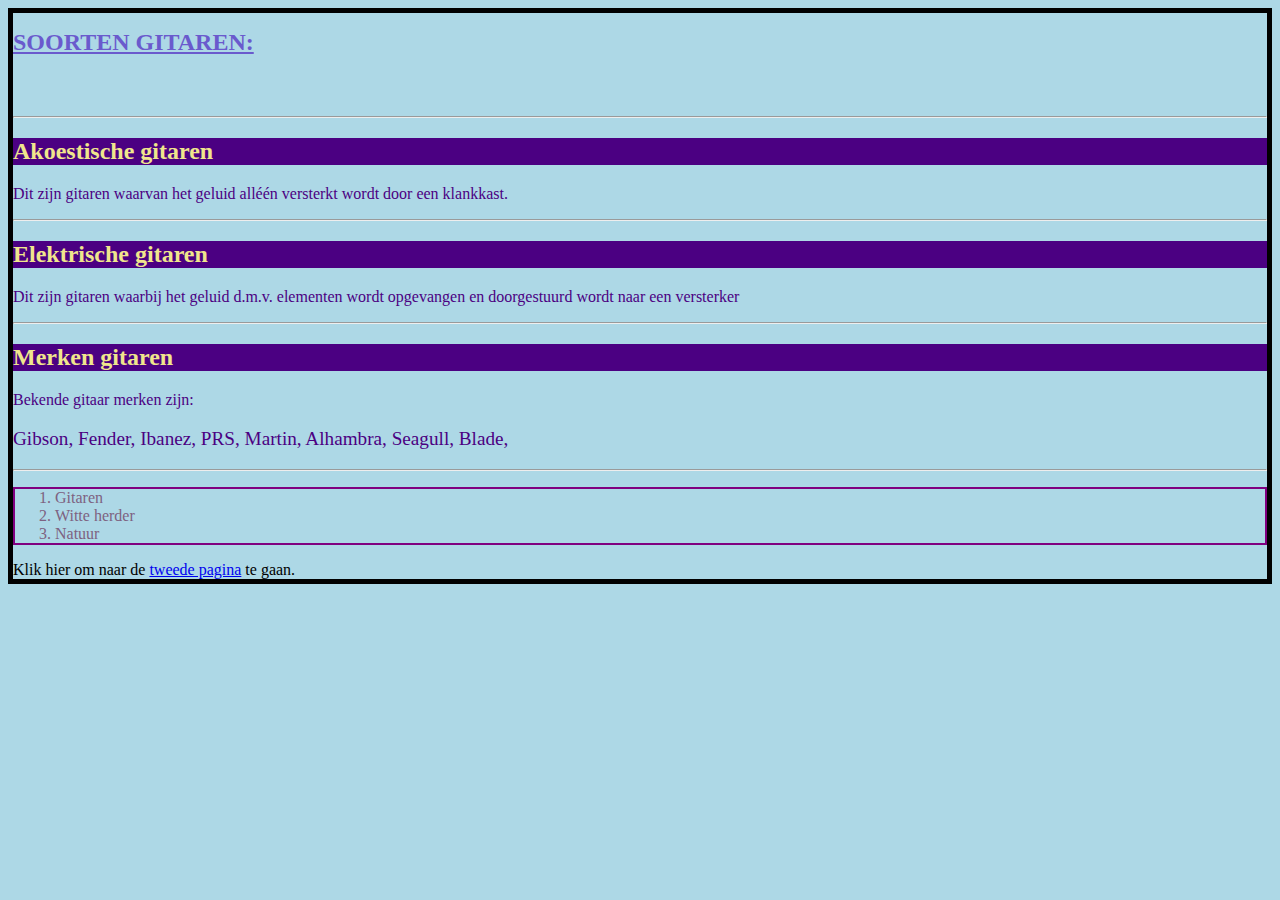
<file: index.html>
<!DOCTYPE html>
<html>
  <head>
    <title>Gitaren</title>
    <link rel="stylesheet" type="text/css" href="styles.css" />
  </head>

  <body>
    <header>
      <h1 class="titel">SOORTEN GITAREN:</h1>
    </header>
    <main>
      <br />
      <br />
      <hr />
      <h2>Akoestische gitaren</h2>
      <p>
        Dit zijn gitaren waarvan het geluid alléén versterkt wordt door een
        klankkast.
      </p>
      <hr />
      <h2>Elektrische gitaren</h2>
      <p>
        Dit zijn gitaren waarbij het geluid d.m.v. elementen wordt opgevangen en
        doorgestuurd wordt naar een versterker
      </p>
      <hr />
      <h2>Merken gitaren</h2>
      <p class="black-border">Bekende gitaar merken zijn:</p>
      <p class="lettergrootte">
        Gibson, Fender, Ibanez, PRS, Martin, Alhambra, Seagull, Blade,
      </p>
      <hr />
      <ol class="lijst">
        <li>Gitaren</li>
        <li>Witte herder</li>
        <li>Natuur</li>
      </ol>
    </main>
    <footer>
      <nav>
        Klik hier om naar de <a href="about.html">tweede pagina</a> te gaan.
      </nav>
    </footer>
  </body>
</html>
</file>
<file: styles.css>
.titel {
  font-family: fantasy;
  font-size: x-large;
  font-weight: bolder;
  color: slateblue;
  text-decoration-line: underline;
}
body {
  background-color: lightblue;
  border: 5px solid black;
}
p {
  color: indigo;
}
h2 {
  background-color: indigo;
  color: khaki;
}
.lijst {
  color: #7d6281;
  border: 2px solid purple;
}
.lettergrootte {
  font-size: larger;
}
img.photo {
  border: 8px solid #301d33;
  background-color: #7d6281;
  padding: 16px;
}
</file>
